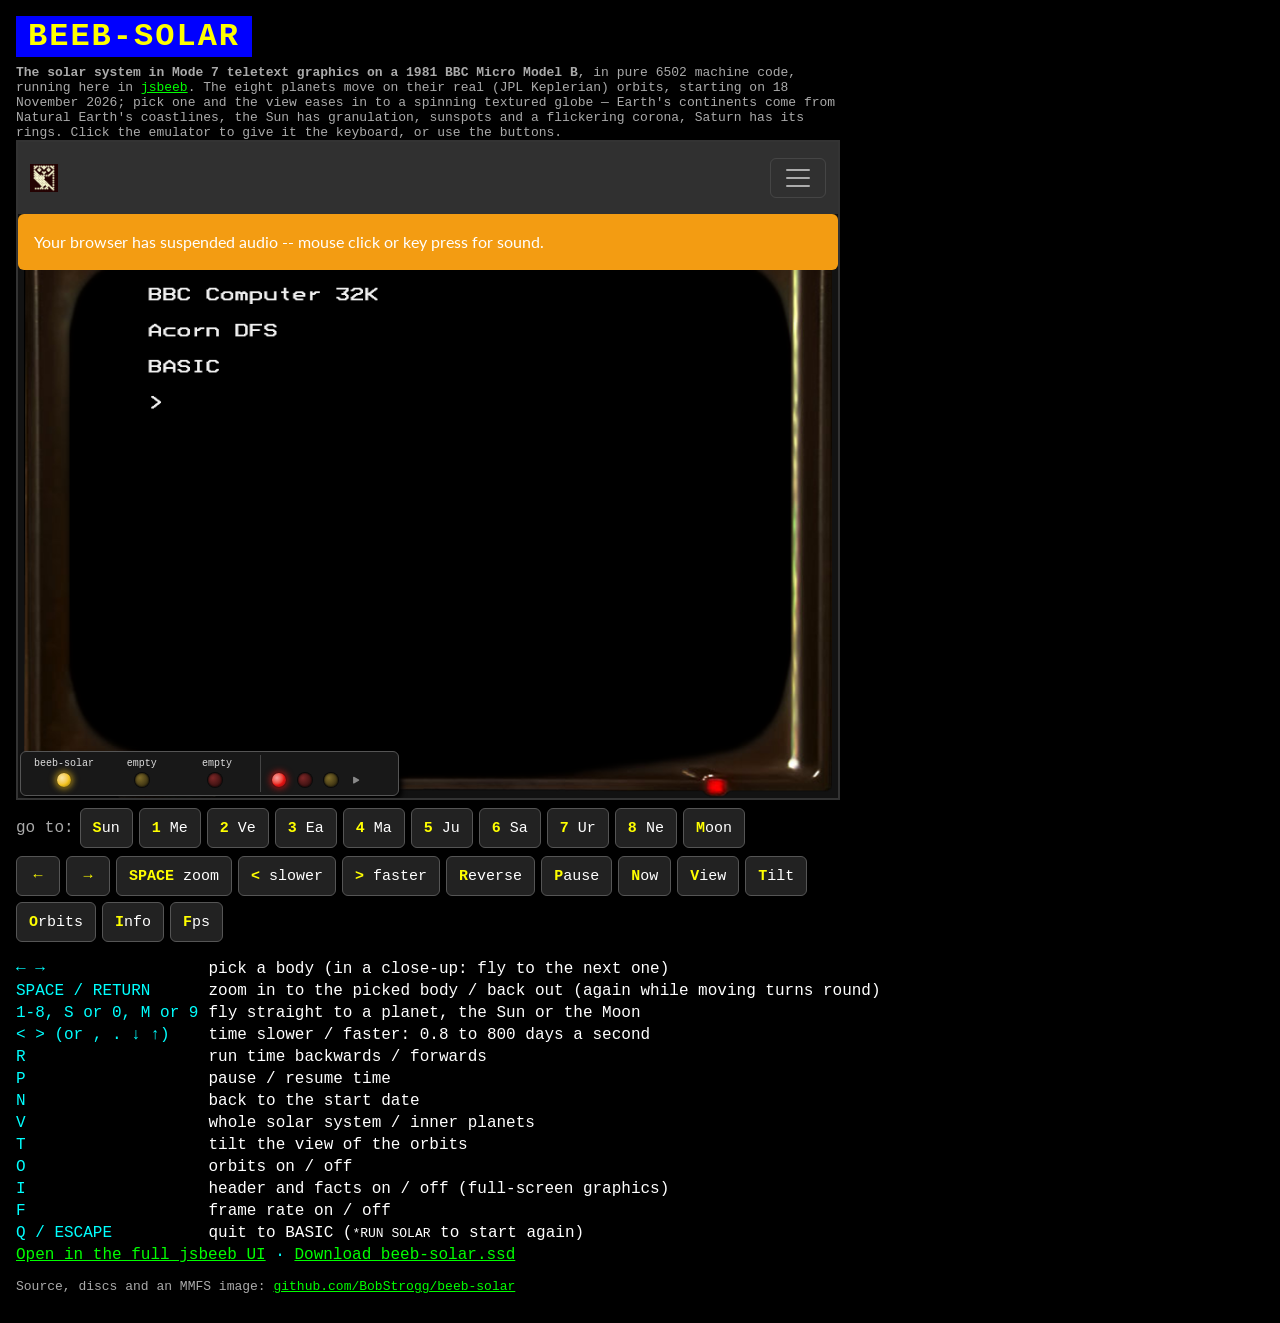
<file: web/index.html>
<!doctype html>
<html lang="en">
<head>
<meta charset="utf-8">
<title>BEEB-SOLAR - the solar system on a BBC Micro</title>
<meta name="viewport" content="width=device-width, initial-scale=1, viewport-fit=cover">
<link rel="icon" href="favicon.ico">
<style>
  html, body { touch-action: manipulation; }
  body { background:#000; color:#fff; font-family: "Courier New", monospace; margin:0; padding:16px; }
  h1 { color:#ff0; background:#00f; display:inline-block; padding:2px 12px; margin:0 0 8px; letter-spacing:2px; }
  .wrap { display:flex; flex-wrap:wrap; gap:16px; align-items:flex-start; }
  #stage { width: 820px; max-width: 100%; }
  iframe { width: 100%; aspect-ratio: 4 / 3.2; border: 2px solid #333; background:#000; display:block; }
  table { border-collapse: collapse; }
  td { padding: 2px 10px 2px 0; vertical-align: top; }
  td:first-child { color:#0ff; white-space:nowrap; }
  a { color:#0f0; }
  .note { color:#aaa; max-width: 820px; font-size: 13px; }
  .keys { display:flex; flex-wrap:wrap; gap:6px; margin-top:8px; touch-action: manipulation; }
  .keys button { font: inherit; font-size: 15px; color:#fff; background:#222; border:1px solid #555; border-radius:6px;
      padding: 8px 12px; min-height: 40px; min-width: 44px; touch-action: none; -webkit-user-select:none; user-select:none;
      -webkit-touch-callout:none; cursor:pointer; }
  .keys button.on { background:#06c; }
  .keys button b { color:#ff0; }
  .keys span { align-self:center; color:#aaa; }
</style>
</head>
<body>
<h1>BEEB-SOLAR</h1>
<div class="note"><b>The solar system in Mode 7 teletext graphics on a 1981 BBC Micro Model B</b>, in pure 6502 machine code, running here in <a href="https://github.com/mattgodbolt/jsbeeb">jsbeeb</a>.
The eight planets move on their real (JPL Keplerian) orbits, starting on 18 November 2026; pick one and the view eases in to a spinning textured globe
&mdash; Earth's continents come from Natural Earth's coastlines, the Sun has granulation, sunspots and a flickering corona, Saturn has its rings.
Click the emulator to give it the keyboard, or use the buttons.</div>
<div class="wrap">
  <div id="stage">
    <iframe id="beeb" src="about:blank" allow="autoplay; fullscreen" onload="this.contentWindow.focus()"></iframe>
    <div class="keys">
      <span>go to:</span>
      <button data-code="KeyS" data-key="s"><b>S</b>un</button>
      <button data-code="Digit1" data-key="1"><b>1</b> Me</button>
      <button data-code="Digit2" data-key="2"><b>2</b> Ve</button>
      <button data-code="Digit3" data-key="3"><b>3</b> Ea</button>
      <button data-code="Digit4" data-key="4"><b>4</b> Ma</button>
      <button data-code="Digit5" data-key="5"><b>5</b> Ju</button>
      <button data-code="Digit6" data-key="6"><b>6</b> Sa</button>
      <button data-code="Digit7" data-key="7"><b>7</b> Ur</button>
      <button data-code="Digit8" data-key="8"><b>8</b> Ne</button>
      <button data-code="KeyM" data-key="m"><b>M</b>oon</button>
    </div>
    <div class="keys">
      <button data-code="ArrowLeft" data-key="ArrowLeft"><b>&larr;</b></button>
      <button data-code="ArrowRight" data-key="ArrowRight"><b>&rarr;</b></button>
      <button data-code="Space" data-key=" "><b>SPACE</b> zoom</button>
      <button data-code="Comma" data-key=","><b>&lt;</b> slower</button>
      <button data-code="Period" data-key="."><b>&gt;</b> faster</button>
      <button data-code="KeyR" data-key="r"><b>R</b>everse</button>
      <button data-code="KeyP" data-key="p"><b>P</b>ause</button>
      <button data-code="KeyN" data-key="n"><b>N</b>ow</button>
      <button data-code="KeyV" data-key="v"><b>V</b>iew</button>
      <button data-code="KeyT" data-key="t"><b>T</b>ilt</button>
      <button data-code="KeyO" data-key="o"><b>O</b>rbits</button>
      <button data-code="KeyI" data-key="i"><b>I</b>nfo</button>
      <button data-code="KeyF" data-key="f"><b>F</b>ps</button>
    </div>
  </div>
  <table>
    <tr><td>&larr; &rarr;</td><td>pick a body (in a close-up: fly to the next one)</td></tr>
    <tr><td>SPACE / RETURN</td><td>zoom in to the picked body / back out (again while moving turns round)</td></tr>
    <tr><td>1-8, S or 0, M or 9</td><td>fly straight to a planet, the Sun or the Moon</td></tr>
    <tr><td>&lt; &gt; (or , . &darr; &uarr;)</td><td>time slower / faster: 0.8 to 800 days a second</td></tr>
    <tr><td>R</td><td>run time backwards / forwards</td></tr>
    <tr><td>P</td><td>pause / resume time</td></tr>
    <tr><td>N</td><td>back to the start date</td></tr>
    <tr><td>V</td><td>whole solar system / inner planets</td></tr>
    <tr><td>T</td><td>tilt the view of the orbits</td></tr>
    <tr><td>O</td><td>orbits on / off</td></tr>
    <tr><td>I</td><td>header and facts on / off (full-screen graphics)</td></tr>
    <tr><td>F</td><td>frame rate on / off</td></tr>
    <tr><td>Q / ESCAPE</td><td>quit to BASIC (<code>*RUN SOLAR</code> to start again)</td></tr>
    <tr><td colspan="2"><a id="fullui" href="jsbeeb/index.html?model=B-DFS1.2&amp;disc=beeb-solar.ssd&amp;autoboot">Open in the full jsbeeb UI</a> &middot;
      <a href="jsbeeb/discs/beeb-solar.ssd" download>Download beeb-solar.ssd</a></td></tr>
  </table>
</div>
<p class="note">Source, discs and an MMFS image: <a href="https://github.com/BobStrogg/beeb-solar">github.com/BobStrogg/beeb-solar</a></p>
<script>
  document.getElementById("beeb").src = "jsbeeb/index.html?model=B-DFS1.2&disc=beeb-solar.ssd&autoboot&embed";
</script>
<script src="keys.js"></script>
</body>
</html>
</file>
